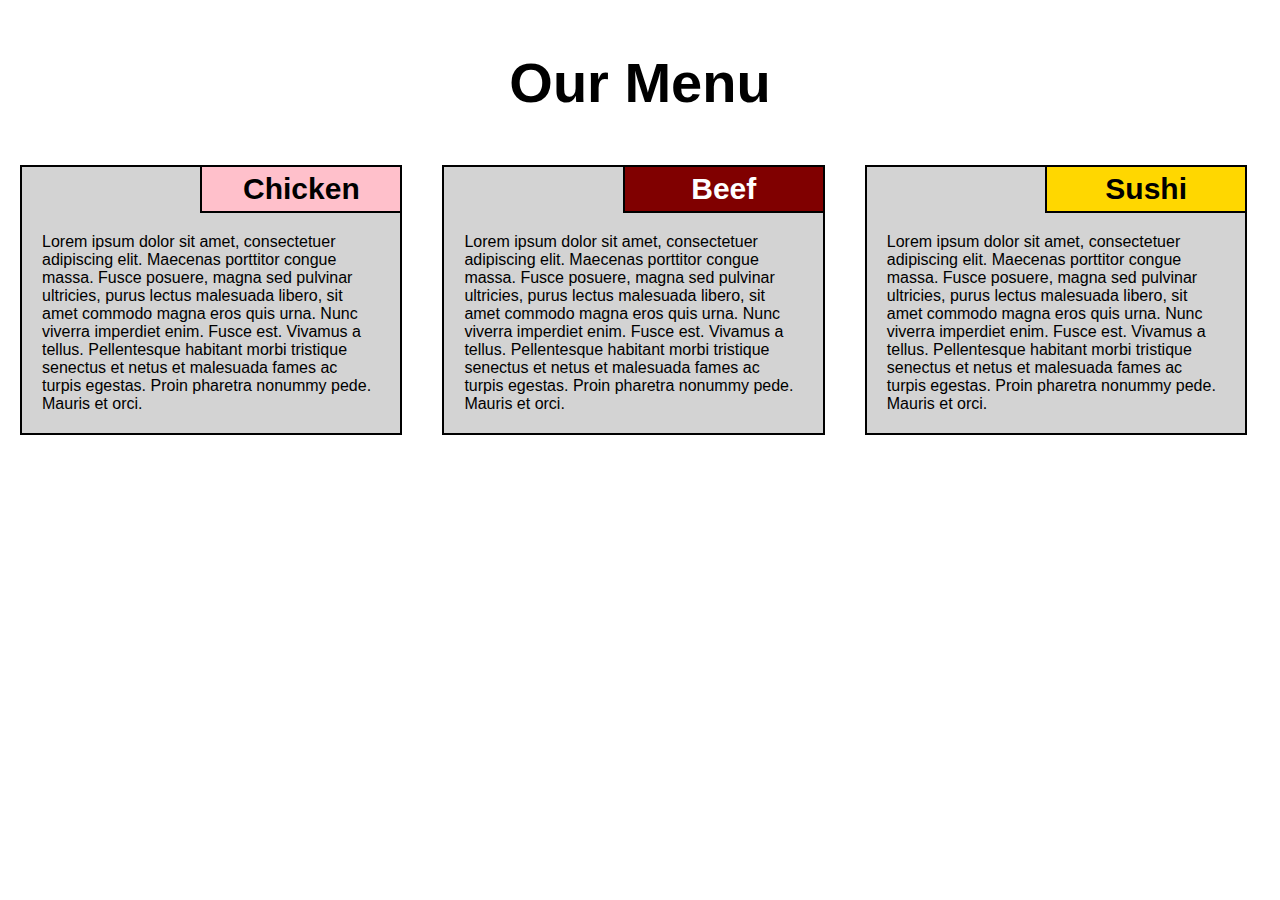
<file: module2-solution/index.html>
<!DOCTYPE html>
<html lang="en">
<head>
    <meta charset="utf-8">
    <meta name="viewport" content="width=device-width, initial-scale=1">
    <title>Our Restaurant!</title>
    <link rel="stylesheet" href="css/style.css">
</head>
<header>
<h1>Our Menu</h1>
</header>
<body>


<div class="row">
    <div class="col-desktop-1 col-tablet-1">
        <div class="box">
            <h2><p id="para1">Chicken</p></h2>
            <div class="description">Lorem ipsum dolor sit amet, consectetuer adipiscing elit. Maecenas porttitor congue massa. Fusce posuere, magna sed pulvinar ultricies, purus lectus malesuada libero, sit amet commodo magna eros quis urna. Nunc viverra imperdiet enim. Fusce est. Vivamus a tellus. Pellentesque habitant morbi tristique senectus et netus et malesuada fames ac turpis egestas. Proin pharetra nonummy pede. Mauris et orci.
            </div>
        </div>
    </div>


    <div class="col-desktop-1 col-tablet-1">
        <div class="box">
            <h2><p id="para2">Beef</p></h2>
            <div class="description">Lorem ipsum dolor sit amet, consectetuer adipiscing elit. Maecenas porttitor congue massa. Fusce posuere, magna sed pulvinar ultricies, purus lectus malesuada libero, sit amet commodo magna eros quis urna. Nunc viverra imperdiet enim. Fusce est. Vivamus a tellus. Pellentesque habitant morbi tristique senectus et netus et malesuada fames ac turpis egestas. Proin pharetra nonummy pede. Mauris et orci.
            </div>
        </div>
    </div>


    <div class="col-desktop-1 col-tablet-2">
        <div class="box">
            <h2><p id="para3">Sushi</p></h2>
            <div class="description">Lorem ipsum dolor sit amet, consectetuer adipiscing elit. Maecenas porttitor congue massa. Fusce posuere, magna sed pulvinar ultricies, purus lectus malesuada libero, sit amet commodo magna eros quis urna. Nunc viverra imperdiet enim. Fusce est. Vivamus a tellus. Pellentesque habitant morbi tristique senectus et netus et malesuada fames ac turpis egestas. Proin pharetra nonummy pede. Mauris et orci.
            </div>
        </div>
    </div>
</div>


</body>
</html>
</file>
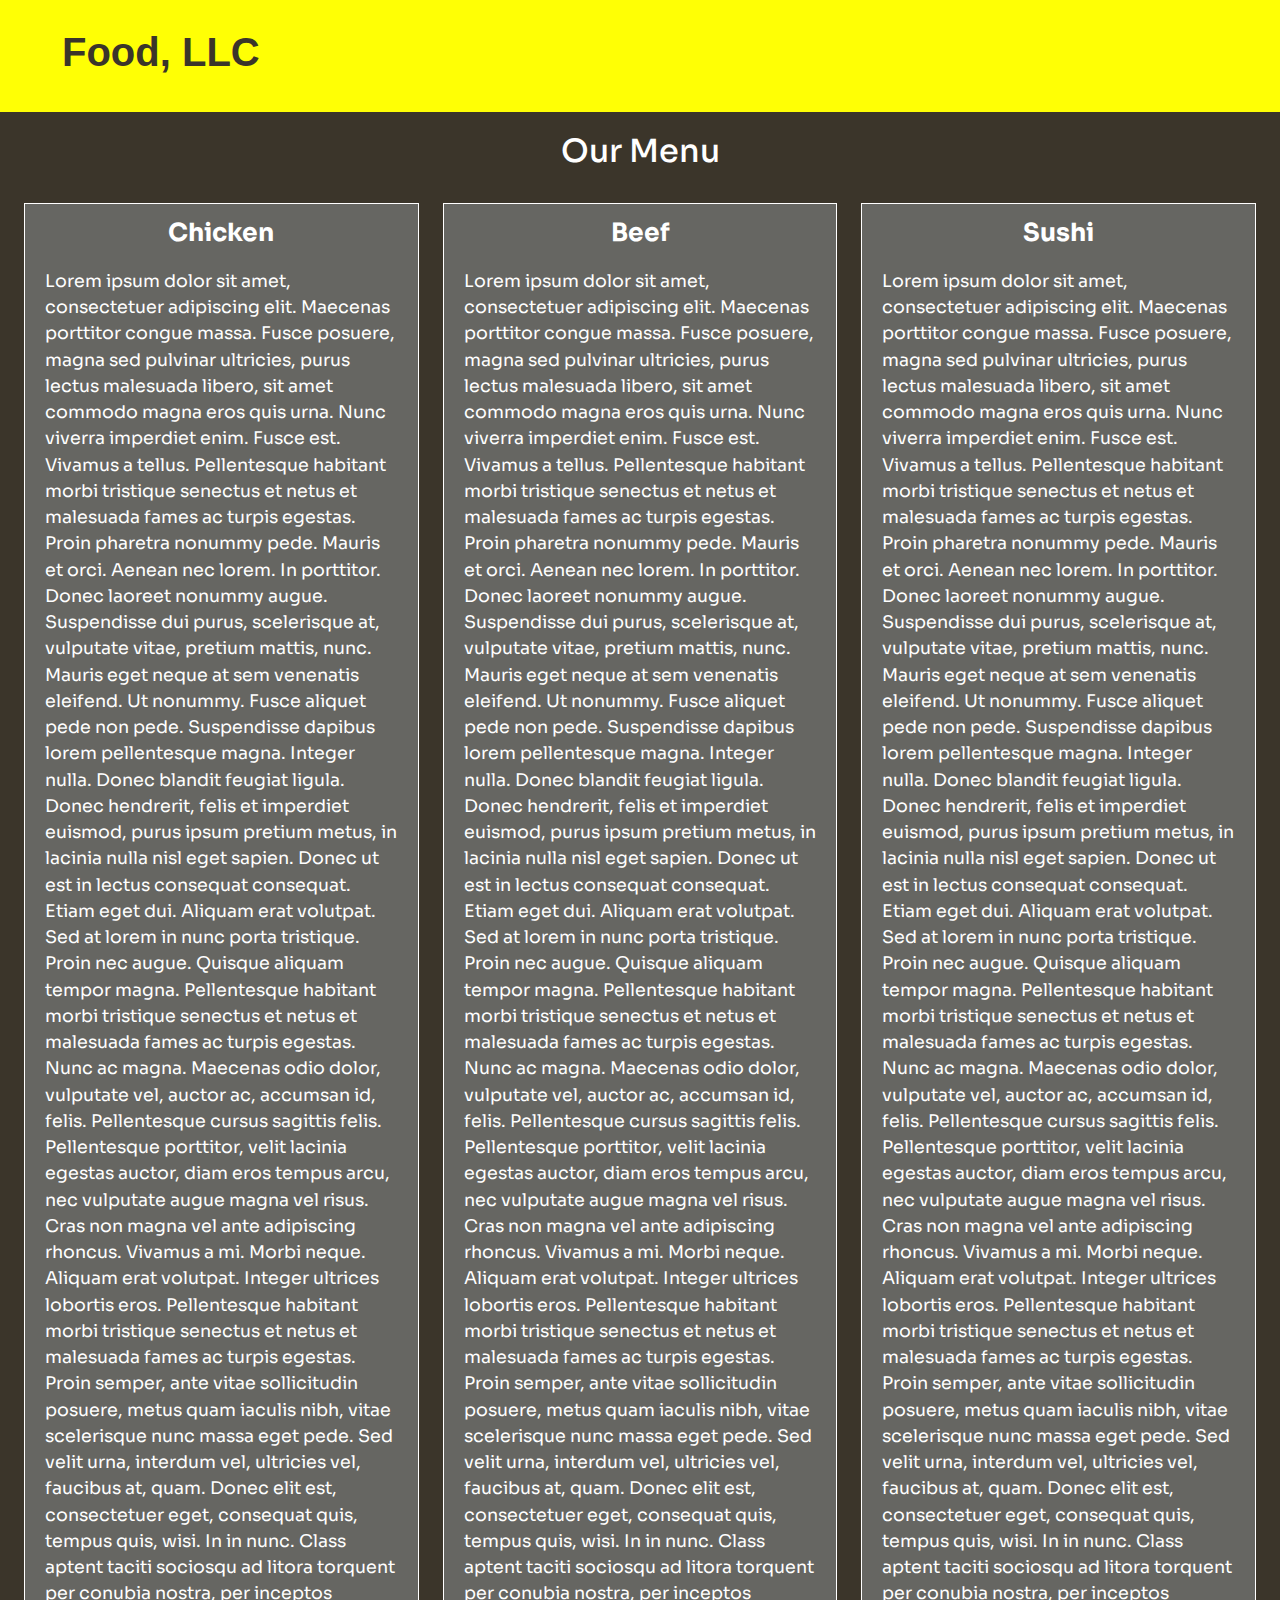
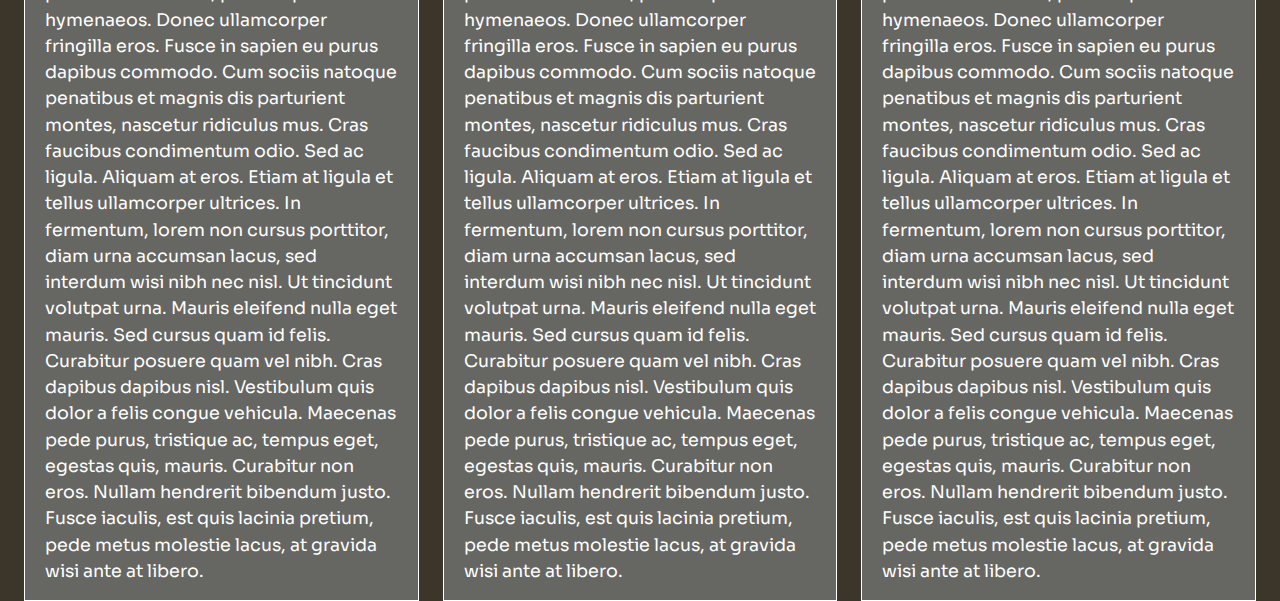
<file: module3-solution/index.html>
<!DOCTYPE html>
<html>
<head>
    <meta charset="utf-8">
    <meta http-equiv="X-UA-Compatible" content="IE=edge">
    <meta name="viewport" content="width=device-width, initial-scale=1">
    <title>Assignment Solution for Module 3</title>
    <link rel="stylesheet" href="css/bootstrap.min.css">
    <link rel="stylesheet" href="css/style.css">
    <link href="https://fonts.googleapis.com/css2?family=Epilogue:ital,wght@0,800;0,900;1,800;1,900&family=Sora:wght@300;400;500;600;700;800&display=swap" rel="stylesheet">
</head>
<body>
    <header>
        <nav id="header-nav" class="navbar navbar-default">
            <div class="container-fluid">

                <div class="navbar-brand">
                    <a href="index.html"><h1>Food, LLC</h1></a>
                </div>


                <button class="navbar-toggler d-block d-md-none" type="button" data-bs-toggle="collapse" data-bs-target="#navbarNav" aria-controls="navbarNav" aria-expanded="false" aria-label="Toggle navigation">
                    <span class="navbar-toggler-icon"></span>
                </button>
                <div class="collapse navbar-collapse" id="navbarNav">
                    <ul class="navbar-nav d-block d-md-none">
                        <li class="nav-item">
                            <a class="nav-link" href="#chicken" >Chicken</a>
                        </li>
                        <li class="nav-item">
                            <a class="nav-link" href="#beef" >Beef</a>
                        </li>
                        <li class="nav-item">
                            <a class="nav-link" href="#sushi" >Sushi</a>
                        </li>
                    </ul>
                </div>
            </div>

        </nav>
    </header>

    <div class="container-flui" id="main-title">
        <div class="page-container" id="page-title">
            <h2>Our Menu</h2>
        </div>
    </div>

    <div class="container-fluid" id="content">
        <div class="row justify-content-center">
            <div class="col-md-4 col-sm-6 col-xs-12">
                <div class="list-container">
                    <p class="list-heading" id="chicken">Chicken</p>
                    <p class="list-content">Lorem ipsum dolor sit amet, consectetuer adipiscing elit. Maecenas porttitor congue massa. Fusce posuere, magna sed pulvinar ultricies, purus lectus malesuada libero, sit amet commodo magna eros quis urna. Nunc viverra imperdiet enim. Fusce est. Vivamus a tellus. Pellentesque habitant morbi tristique senectus et netus et malesuada fames ac turpis egestas. Proin pharetra nonummy pede. Mauris et orci. Aenean nec lorem. In porttitor. Donec laoreet nonummy augue. Suspendisse dui purus, scelerisque at, vulputate vitae, pretium mattis, nunc. Mauris eget neque at sem venenatis eleifend. Ut nonummy. Fusce aliquet pede non pede. Suspendisse dapibus lorem pellentesque magna. Integer nulla. Donec blandit feugiat ligula. Donec hendrerit, felis et imperdiet euismod, purus ipsum pretium metus, in lacinia nulla nisl eget sapien. Donec ut est in lectus consequat consequat. Etiam eget dui. Aliquam erat volutpat. Sed at lorem in nunc porta tristique. Proin nec augue. Quisque aliquam tempor magna. Pellentesque habitant morbi tristique senectus et netus et malesuada fames ac turpis egestas. Nunc ac magna. Maecenas odio dolor, vulputate vel, auctor ac, accumsan id, felis. Pellentesque cursus sagittis felis. Pellentesque porttitor, velit lacinia egestas auctor, diam eros tempus arcu, nec vulputate augue magna vel risus. Cras non magna vel ante adipiscing rhoncus. Vivamus a mi. Morbi neque. Aliquam erat volutpat. Integer ultrices lobortis eros. Pellentesque habitant morbi tristique senectus et netus et malesuada fames ac turpis egestas. Proin semper, ante vitae sollicitudin posuere, metus quam iaculis nibh, vitae scelerisque nunc massa eget pede. Sed velit urna, interdum vel, ultricies vel, faucibus at, quam. Donec elit est, consectetuer eget, consequat quis, tempus quis, wisi. In in nunc. Class aptent taciti sociosqu ad litora torquent per conubia nostra, per inceptos hymenaeos. Donec ullamcorper fringilla eros. Fusce in sapien eu purus dapibus commodo. Cum sociis natoque penatibus et magnis dis parturient montes, nascetur ridiculus mus. Cras faucibus condimentum odio. Sed ac ligula. Aliquam at eros. Etiam at ligula et tellus ullamcorper ultrices. In fermentum, lorem non cursus porttitor, diam urna accumsan lacus, sed interdum wisi nibh nec nisl. Ut tincidunt volutpat urna. Mauris eleifend nulla eget mauris. Sed cursus quam id felis. Curabitur posuere quam vel nibh. Cras dapibus dapibus nisl. Vestibulum quis dolor a felis congue vehicula. Maecenas pede purus, tristique ac, tempus eget, egestas quis, mauris. Curabitur non eros. Nullam hendrerit bibendum justo. Fusce iaculis, est quis lacinia pretium, pede metus molestie lacus, at gravida wisi ante at libero.</p>
                    <p class="back-to-top d-block d-md-none">(End of Chicken Section) <a href="#header-nav">Back to Top</a></p>
                </div>
            </div>
            <div class="col-md-4 col-sm-6 col-xs-12">
                <div class="list-container">
                    <p class="list-heading" id="beef">Beef</p>
                    <p class="list-content">Lorem ipsum dolor sit amet, consectetuer adipiscing elit. Maecenas porttitor congue massa. Fusce posuere, magna sed pulvinar ultricies, purus lectus malesuada libero, sit amet commodo magna eros quis urna. Nunc viverra imperdiet enim. Fusce est. Vivamus a tellus. Pellentesque habitant morbi tristique senectus et netus et malesuada fames ac turpis egestas. Proin pharetra nonummy pede. Mauris et orci. Aenean nec lorem. In porttitor. Donec laoreet nonummy augue. Suspendisse dui purus, scelerisque at, vulputate vitae, pretium mattis, nunc. Mauris eget neque at sem venenatis eleifend. Ut nonummy. Fusce aliquet pede non pede. Suspendisse dapibus lorem pellentesque magna. Integer nulla. Donec blandit feugiat ligula. Donec hendrerit, felis et imperdiet euismod, purus ipsum pretium metus, in lacinia nulla nisl eget sapien. Donec ut est in lectus consequat consequat. Etiam eget dui. Aliquam erat volutpat. Sed at lorem in nunc porta tristique. Proin nec augue. Quisque aliquam tempor magna. Pellentesque habitant morbi tristique senectus et netus et malesuada fames ac turpis egestas. Nunc ac magna. Maecenas odio dolor, vulputate vel, auctor ac, accumsan id, felis. Pellentesque cursus sagittis felis. Pellentesque porttitor, velit lacinia egestas auctor, diam eros tempus arcu, nec vulputate augue magna vel risus. Cras non magna vel ante adipiscing rhoncus. Vivamus a mi. Morbi neque. Aliquam erat volutpat. Integer ultrices lobortis eros. Pellentesque habitant morbi tristique senectus et netus et malesuada fames ac turpis egestas. Proin semper, ante vitae sollicitudin posuere, metus quam iaculis nibh, vitae scelerisque nunc massa eget pede. Sed velit urna, interdum vel, ultricies vel, faucibus at, quam. Donec elit est, consectetuer eget, consequat quis, tempus quis, wisi. In in nunc. Class aptent taciti sociosqu ad litora torquent per conubia nostra, per inceptos hymenaeos. Donec ullamcorper fringilla eros. Fusce in sapien eu purus dapibus commodo. Cum sociis natoque penatibus et magnis dis parturient montes, nascetur ridiculus mus. Cras faucibus condimentum odio. Sed ac ligula. Aliquam at eros. Etiam at ligula et tellus ullamcorper ultrices. In fermentum, lorem non cursus porttitor, diam urna accumsan lacus, sed interdum wisi nibh nec nisl. Ut tincidunt volutpat urna. Mauris eleifend nulla eget mauris. Sed cursus quam id felis. Curabitur posuere quam vel nibh. Cras dapibus dapibus nisl. Vestibulum quis dolor a felis congue vehicula. Maecenas pede purus, tristique ac, tempus eget, egestas quis, mauris. Curabitur non eros. Nullam hendrerit bibendum justo. Fusce iaculis, est quis lacinia pretium, pede metus molestie lacus, at gravida wisi ante at libero.</p>
                    <p class="back-to-top d-block d-md-none">(End of Beef Section) <a href="#header-nav">Back to Top</a></p>
                </div>
            </div>
            <div class="col-md-4 col-sm-12 col-xs-12">
                <div class="list-container">
                    <p class="list-heading" id="sushi">Sushi</p>
                    <p class="list-content">Lorem ipsum dolor sit amet, consectetuer adipiscing elit. Maecenas porttitor congue massa. Fusce posuere, magna sed pulvinar ultricies, purus lectus malesuada libero, sit amet commodo magna eros quis urna. Nunc viverra imperdiet enim. Fusce est. Vivamus a tellus. Pellentesque habitant morbi tristique senectus et netus et malesuada fames ac turpis egestas. Proin pharetra nonummy pede. Mauris et orci. Aenean nec lorem. In porttitor. Donec laoreet nonummy augue. Suspendisse dui purus, scelerisque at, vulputate vitae, pretium mattis, nunc. Mauris eget neque at sem venenatis eleifend. Ut nonummy. Fusce aliquet pede non pede. Suspendisse dapibus lorem pellentesque magna. Integer nulla. Donec blandit feugiat ligula. Donec hendrerit, felis et imperdiet euismod, purus ipsum pretium metus, in lacinia nulla nisl eget sapien. Donec ut est in lectus consequat consequat. Etiam eget dui. Aliquam erat volutpat. Sed at lorem in nunc porta tristique. Proin nec augue. Quisque aliquam tempor magna. Pellentesque habitant morbi tristique senectus et netus et malesuada fames ac turpis egestas. Nunc ac magna. Maecenas odio dolor, vulputate vel, auctor ac, accumsan id, felis. Pellentesque cursus sagittis felis. Pellentesque porttitor, velit lacinia egestas auctor, diam eros tempus arcu, nec vulputate augue magna vel risus. Cras non magna vel ante adipiscing rhoncus. Vivamus a mi. Morbi neque. Aliquam erat volutpat. Integer ultrices lobortis eros. Pellentesque habitant morbi tristique senectus et netus et malesuada fames ac turpis egestas. Proin semper, ante vitae sollicitudin posuere, metus quam iaculis nibh, vitae scelerisque nunc massa eget pede. Sed velit urna, interdum vel, ultricies vel, faucibus at, quam. Donec elit est, consectetuer eget, consequat quis, tempus quis, wisi. In in nunc. Class aptent taciti sociosqu ad litora torquent per conubia nostra, per inceptos hymenaeos. Donec ullamcorper fringilla eros. Fusce in sapien eu purus dapibus commodo. Cum sociis natoque penatibus et magnis dis parturient montes, nascetur ridiculus mus. Cras faucibus condimentum odio. Sed ac ligula. Aliquam at eros. Etiam at ligula et tellus ullamcorper ultrices. In fermentum, lorem non cursus porttitor, diam urna accumsan lacus, sed interdum wisi nibh nec nisl. Ut tincidunt volutpat urna. Mauris eleifend nulla eget mauris. Sed cursus quam id felis. Curabitur posuere quam vel nibh. Cras dapibus dapibus nisl. Vestibulum quis dolor a felis congue vehicula. Maecenas pede purus, tristique ac, tempus eget, egestas quis, mauris. Curabitur non eros. Nullam hendrerit bibendum justo. Fusce iaculis, est quis lacinia pretium, pede metus molestie lacus, at gravida wisi ante at libero.</p>
                    <p class="back-to-top d-block d-md-none">(End of Sushi Section) <a href="#header-nav">Back to Top</a></p>
                </div>
            </div>
        </div>
    </div>


    <!--visible-md>

    <!--JQuery (Bootstrap JS plugins depend on it) -->
    <script src="js/bootstrap.min.js"></script>
</body>
</html>
</file>
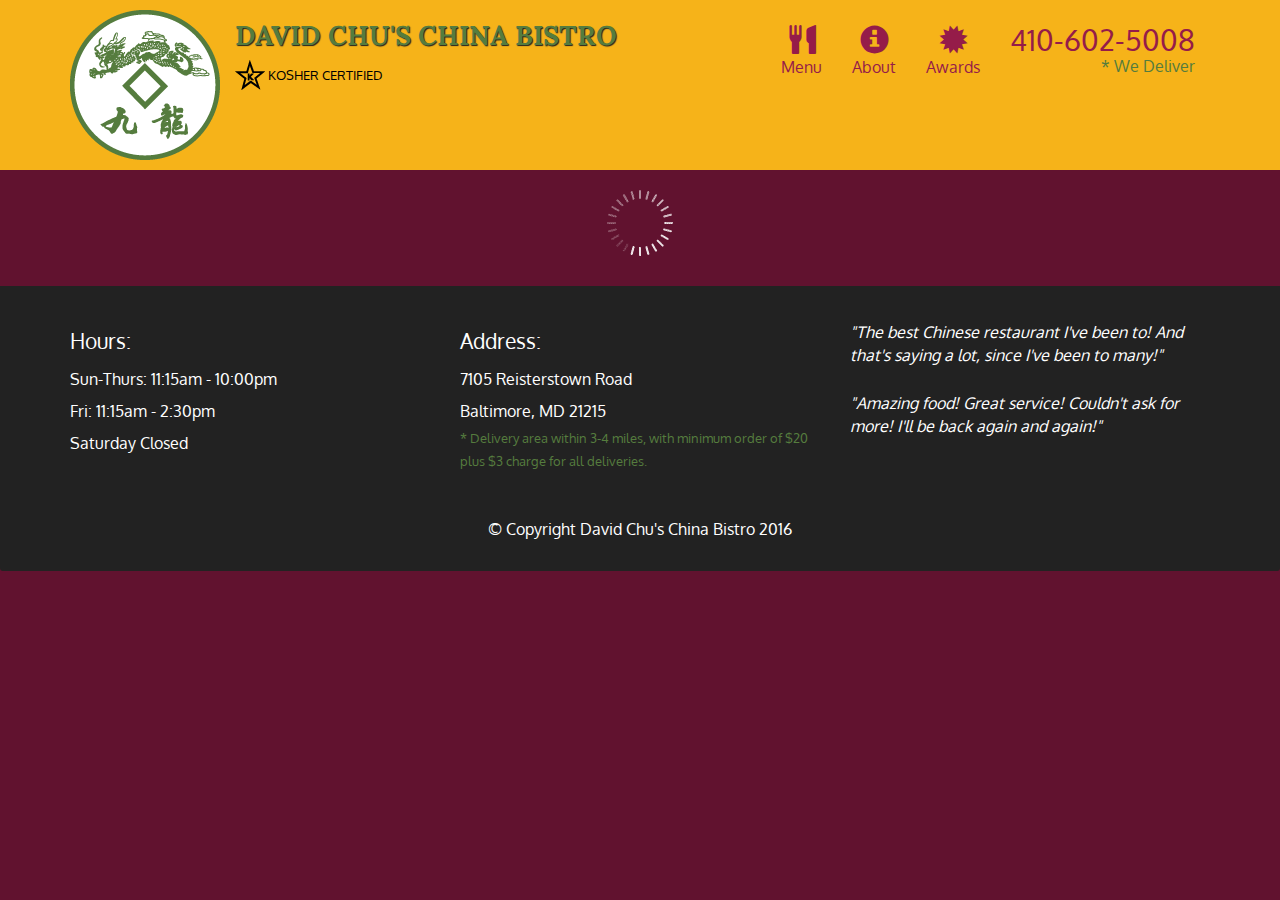
<file: module5-solution/index.html>
<!doctype html>
<html lang="en">
  <head>
    <meta charset="utf-8">
    <meta http-equiv="X-UA-Compatible" content="IE=edge">
    <meta name="viewport" content="width=device-width, initial-scale=1">
    <title>David Chu's China Bistro</title>
    <link rel="stylesheet" href="css/bootstrap.min.css">
    <link rel="stylesheet" href="css/styles.css">
    <link href='https://fonts.googleapis.com/css?family=Oxygen:400,300,700' rel='stylesheet' type='text/css'>
    <link href='https://fonts.googleapis.com/css?family=Lora' rel='stylesheet' type='text/css'>
  </head>
<body>
  <header>
    <nav id="header-nav" class="navbar navbar-default">
      <div class="container">
        <div class="navbar-header">
          <a href="index.html" class="pull-left visible-md visible-lg">
            <div id="logo-img" alt="Logo image"></div>
          </a>

          <div class="navbar-brand">
            <a href="index.html"><h1>David Chu's China Bistro</h1></a>
            <p>
              <img src="images/star-k-logo.png" alt="Kosher certification">
              <span>Kosher Certified</span>
            </p>
          </div>

          <button id="navbarToggle" type="button" class="navbar-toggle collapsed" data-toggle="collapse" data-target="#collapsable-nav" aria-expanded="false">
            <span class="sr-only">Toggle navigation</span>
            <span class="icon-bar"></span>
            <span class="icon-bar"></span>
            <span class="icon-bar"></span>
          </button>
        </div>
        
        <div id="collapsable-nav" class="collapse navbar-collapse">
           <ul id="nav-list" class="nav navbar-nav navbar-right">
            <li id="navHomeButton" class="visible-xs active">
              <a href="index.html">
                <span class="glyphicon glyphicon-home"></span> Home</a>
            </li>
            <li id="navMenuButton">
              <a href="#" onclick="$dc.loadMenuCategories();">
                <span class="glyphicon glyphicon-cutlery"></span><br class="hidden-xs"> Menu</a>
            </li>
            <li>
              <a href="#">
                <span class="glyphicon glyphicon-info-sign"></span><br class="hidden-xs"> About</a>
            </li>
            <li>
              <a href="#">
                <span class="glyphicon glyphicon-certificate"></span><br class="hidden-xs"> Awards</a>
            </li>
            <li id="phone" class="hidden-xs">
              <a href="tel:410-602-5008">
                <span>410-602-5008</span></a><div>* We Deliver</div>
            </li>
          </ul><!-- #nav-list -->
        </div><!-- .collapse .navbar-collapse -->
      </div><!-- .container -->
    </nav><!-- #header-nav -->
  </header>

  <div id="call-btn" class="visible-xs">
    <a class="btn" href="tel:410-602-5008">
    <span class="glyphicon glyphicon-earphone"></span>
    410-602-5008
    </a>
  </div>
  <div id="xs-deliver" class="text-center visible-xs">* We Deliver</div>

  <div id="main-content" class="container"></div>

  <footer class="panel-footer">
    <div class="container">
      <div class="row">
        <section id="hours" class="col-sm-4">
          <span>Hours:</span><br>
          Sun-Thurs: 11:15am - 10:00pm<br>
          Fri: 11:15am - 2:30pm<br>
          Saturday Closed
          <hr class="visible-xs">
        </section>
        <section id="address" class="col-sm-4">
          <span>Address:</span><br>
          7105 Reisterstown Road<br>
          Baltimore, MD 21215
          <p>* Delivery area within 3-4 miles, with minimum order of $20 plus $3 charge for all deliveries.</p>
          <hr class="visible-xs">
        </section>
        <section id="testimonials" class="col-sm-4">
          <p>"The best Chinese restaurant I've been to! And that's saying a lot, since I've been to many!"</p>
          <p>"Amazing food! Great service! Couldn't ask for more! I'll be back again and again!"</p>
        </section>
      </div>
      <div class="text-center">&copy; Copyright David Chu's China Bistro 2016</div>
    </div>
  </footer>

  <!-- jQuery (Bootstrap JS plugins depend on it) -->
  <script src="js/jquery-2.1.4.min.js"></script>
  <script src="js/bootstrap.min.js"></script>
  <script src="js/ajax-utils.js"></script>
  <script src="js/script.js"></script>
</body>
</html>
</file>
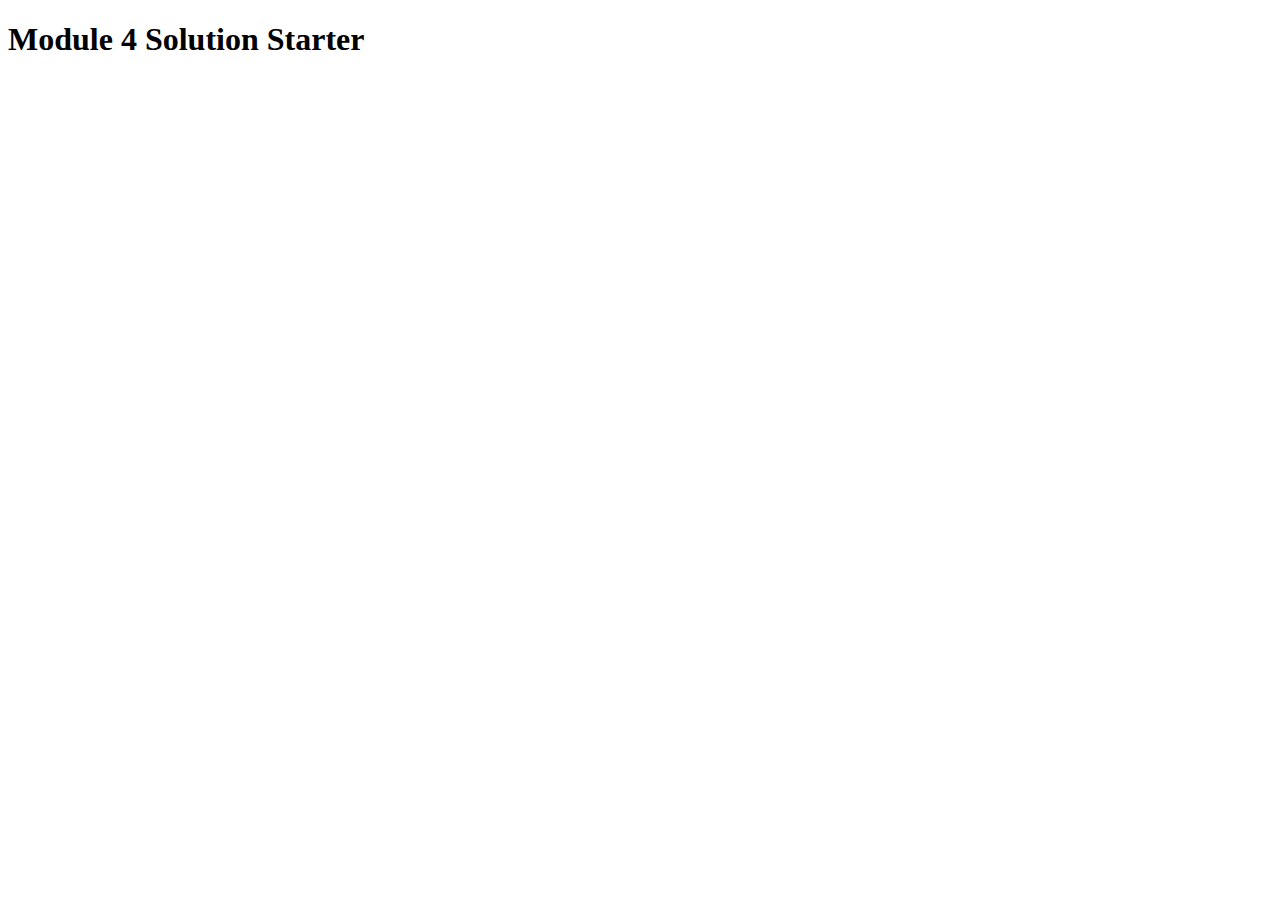
<file: module4-solution/easier/index.html>
<!DOCTYPE html>
<html>
<head>
  <meta charset="utf-8">
  <title>Module 4 Solution Starter</title>
  <script src="SpeakHello.js"></script>
  <script src="SpeakGoodBye.js"></script>
  <script src="script.js"></script>
</head>
<body>
  <h1>Module 4 Solution Starter</h1>
</body>
</html>
</file>
<file: module2-solution/css/style.css>
header {
    color: black;
    text-align: center;
    font-weight: bold;
    font-size: 175%;
    font-family: sans-serif;
    margin-top: 50px;
    margin-bottom: 50px;
}


* {
    box-sizing:  border-box;
    margin: 0;
    padding: 0;
}


body {
    margin: 0;
    padding: 0;
    font-family: sans-serif;
}


.box {
    background-color: lightgray;
    border: 2px solid black;
    margin-left: 20px;
    margin-right: 20px;
    margin-bottom:  20px;
}


div.box p {
    font-weight: bold;
    text-align: center;
    border-width: 2px;
    border-color: black;
    border-style: hidden hidden solid solid;
    display: block;
    width: 200px;
    padding: 5px;
    font-size: 125%;
    float:  right;
}


#para1 {
    color: black;
    background-color: pink;
}


#para2 {
    color: white;
    background-color: maroon;
}


#para3 {
    color: black;
    background-color: gold;
}


.description {
    margin:  10px 10px 10px 10px;
    padding: 20px 10px 10px 10px;
    clear: right;
}


.row {
    width: 100%;
}


/* Desktop view 992px and above min=992px */
@media (min-width: 992px) {
    .col-desktop-1 {
        float:  left;
        width:  33%;
        margin-left: auto;
        margin-right: auto;
    }
}


/* Tablet view between 768px and 991px min=768px and max=991px */
@media (min-width: 768px) and (max-width: 991px) {
    .col-tablet-1, .col-tablet-2 {
        align-items: center;
        float: left;
    }
    .col-tablet-1 {
        width: 50%;
    }
    .col-tablet-2 {
        width: 100%;
    }
}
</file>
<file: module3-solution/css/style.css>
body {
    font-size: 50px;
    font-weight: bold;
    color: #fff;
    background-color: #3b352a;
    font-family: Montserrat, Epilogue, Sora, sans-serif;
}

* {
    margin: 0;
    padding: 0;
}

/* Header */
#header-nav {
    background-color: #ffff05;
    border-radius: 0;
    border: 0;
}

/* Navbar Brand */
.navbar-brand {
    padding: 20px 20px 20px 50px;
}

/* Restaurant Brand */
.navbar-brand h1 {
    font-family: Montserrat, sans-serif;
    color: #3b352a;
    font-size: 2em;
    font-weight: bold;
    text-align: center;
    /* text-shadow: 1px 1px 1px #222; */
}

.navbar-brand a:link {
    text-decoration: none;
}

.navbar-brand a:hover, .navbar-brand a:focus {
    text-decoration: none;
}

.navbar-toggler {
    margin: 20px 50px 20px;
    border: 2px solid #3b352a;
}

.navbar-toggler-icon {
  background-image: url("data:image/svg+xml,%3csvg xmlns='http://www.w3.org/2000/svg' viewBox='0 0 30 30'%3e%3cpath stroke='rgba%2859, 53, 42, 1.0%29' stroke-linecap='round' stroke-miterlimit='10' stroke-width='2' d='M4 7h22M4 15h22M4 23h22'/%3e%3c/svg%3e");
}

.navbar-toggler:focus {
    text-decoration: none;
    box-shadow: none;
}

.navbar-nav {
    background-color: #ffffff;
    padding: 0;
}

.nav-item {
    font-family:  Sora, sans-serif;
    font-size: 0.75em;
    text-align: center;
    border: 2px solid black;
    margin: 0;
}

.nav-link {
    color: #3b352a;
}

.nav-item a:hover{
    color: #3b352a;
    background-color: #ffff05;
}

.nav-item a:focus{
    color: #3b352a;
}


#page-title {
    font-family: Sora, san-serif;
    color: #fff;
    font-size:  3em;
    font-weight:  bold;
    text-align:  center;
    margin: 20px 0 0 0;
    /* border: 1px solid; */
}

.row {
    margin: 0;
    padding: 0;
    /* border: 1px solid;*/
    text-align: center;
}


.list-container{
    background-color: #666662;
    border: 1px solid;
    margin-top: 25px;
}

.list-heading {
    font-family: Sora, san-serif;
    font-size: 0.5em;
    margin-top: 10px;
}

.list-content {
    font-family: Sora, san-serif;
    font-size:  0.35em;
    font-weight: normal;
    text-align: left;
    padding: 0px 20px;
}

.back-to-top {
    font-family: Sora, san-serif;
    font-size:  0.35em;
    font-weight: normal;
    text-align: left;
    padding: 0px 20px;
}
</file>
<file: module5-solution/css/styles.css>
body {
  font-size: 16px;
  color: #fff;
  background-color: #61122f;
  font-family: 'Oxygen', sans-serif;
}

/** HEADER **/
#header-nav {
  background-color: #f6b319;
  border-radius: 0;
  border: 0;
}

#logo-img {
  background: url('../images/restaurant-logo_large.png') no-repeat;
  width: 150px;
  height: 150px;
  margin: 10px 15px 10px 0;
}

.navbar-brand {
  padding-top: 25px;
}
.navbar-brand h1 { /* Restaurant name */
  font-family: 'Lora', serif;
  color: #557c3e;
  font-size: 1.5em;
  text-transform: uppercase;
  font-weight: bold;
  text-shadow: 1px 1px 1px #222;
  margin-top: 0;
  margin-bottom: 0;
  line-height: .75;
}
.navbar-brand a:hover, .navbar-brand a:focus {
  text-decoration: none;
}
.navbar-brand p { /* Kosher cert */
  color: #000;
  text-transform: uppercase;
  font-size: .7em;
  margin-top: 15px;
}
.navbar-brand p span { /* Star-K */
  vertical-align: middle;
}

#nav-list {
  margin-top: 10px;
}
#nav-list a {
  color: #951C49;
  text-align: center;
}
#nav-list a:hover {
  background: #E7E7E7;
}
#nav-list a span {
  font-size: 1.8em;
}

#phone {
  margin-top: 5px;
}
#phone a { /* Phone number */
  text-align: right;
  padding-bottom: 0;
}
#phone div { /* We Deliver */
  color: #557c3e;
  text-align: right;
  padding-right: 15px;
}

.navbar-header button.navbar-toggle, .navbar-header .icon-bar {
  border: 1px solid #61122f;
}
.navbar-header button.navbar-toggle {
  clear: both;
  margin-top: -30px;
}
/* END HEADER */

/* FOOTER */
.panel-footer {
  margin-top: 30px;
  padding-top: 35px;
  padding-bottom: 30px;
  background-color: #222;
  border-top: 0;
}
.panel-footer div.row {
  margin-bottom: 35px;
}
#hours, #address {
  line-height: 2;
}
#hours > span, #address > span {
  font-size: 1.3em;
}
#address p {
  color: #557c3e;
  font-size: .8em;
  line-height: 1.8;
}
#testimonials {
  font-style: italic;
}
#testimonials p:nth-child(2) {
  margin-top: 25px;
}
/* END FOOTER */



/* HOME PAGE */
.container .jumbotron {
  box-shadow: 0 0 50px #3F0C1F;
  border: 2px solid #3F0C1F;
}

#menu-tile, #specials-tile, #map-tile {
  height: 250px;
  width: 100%;
  margin-bottom: 15px;
  position: relative;
  border: 2px solid #3F0C1F;
  overflow: hidden;
}
#menu-tile:hover, #specials-tile:hover, #map-tile:hover {
  box-shadow: 0 1px 5px 1px #cccccc;
}
#menu-tile {
  background: url('../images/menu-tile.jpg') no-repeat;
  background-position: center;
}
#specials-tile {
  background: url('../images/specials-tile.jpg') no-repeat;
  background-position: center;
}
#menu-tile span, #specials-tile span, #map-tile span {
  position: absolute;
  bottom: 0;
  right: 0;
  width: 100%;
  text-align: center;
  font-size: 1.6em;
  text-transform: uppercase;
  background-color: #000;
  color: #fff;
  opacity: .8;
}
/* END HOME PAGE */

/* MENU CATEGORIES PAGE */
.category-tile { 
  position: relative;
  border: 2px solid #3F0C1F;
  overflow: hidden;
  width: 200px;
  height: 200px;
  margin: 0 auto 15px;
}
.category-tile span {
  position: absolute;
  bottom: 0;
  right: 0;
  width: 100%;
  text-align: center;
  font-size: 1.2em;
  text-transform: uppercase;
  background-color: #000;
  color: #fff;
  opacity: .8;
}
.category-tile:hover {
  box-shadow: 0 1px 5px 1px #cccccc;
}

#menu-categories-title + div {
  margin-bottom: 50px;
}
/* END MENU CATEGORIES PAGE */

/* SINGLE CATEGORY PAGE */
.menu-item-tile {
  margin-bottom: 25px;
}
.menu-item-tile hr {
  width: 80%;
}
.menu-item-tile .menu-item-price {
  font-size: 1.1em;
  text-align: right;
  margin-top: -15px;
  margin-right: -15px;
}
.menu-item-tile .menu-item-price span {
  font-size: .6em;
}
.menu-item-photo {
  position: relative;
  border: 2px solid #3F0C1F; 
  overflow: hidden;
  padding: 0;
  margin-right: -15px;
  margin-left: auto;
  margin-bottom: 20px;
  max-width: 250px;
}
.menu-item-photo div {
  position: absolute;
  bottom: 0;
  right: 0;
  width: 80px;
  background-color: #557c3e;
  text-align: center;
}
.menu-item-description {
  padding-right: 30px;
}
h3.menu-item-title {
  margin: 0 0 10px;
}
.menu-item-details {
  font-size: .9em;
  font-style: italic;
}
/* END SINGLE CATEGORY PAGE */


/********** Large devices only **********/
@media (min-width: 1200px) {
  .container .jumbotron {
    background: url('../images/jumbotron_1200.jpg') no-repeat;
    height: 675px;
  }
}

/********** Medium devices only **********/
@media (min-width: 992px) and (max-width: 1199px) {
  /* Header */
  #logo-img {
    background: url('../images/restaurant-logo_medium.png') no-repeat;
    width: 100px;
    height: 100px;
    margin: 5px 5px 5px 0;
  }
  /* End Header */

  /* Home Page */
  .container .jumbotron {
    background: url('../images/jumbotron_992.jpg') no-repeat;
    height: 558px;
  }
  /* End Home Page */
}

/********** Small devices only **********/
@media (min-width: 768px) and (max-width: 991px) {
  /* Home Page */
  .container .jumbotron {
    background: url('../images/jumbotron_768.jpg') no-repeat;
    height: 432px;
  }
  /* End Home Page */
}

/********** Extra small devices only **********/
@media (max-width: 767px) {
  /* Header */
  .navbar-brand {
    padding-top: 10px;
    height: 80px;
  }
  .navbar-brand h1 { /* Restaurant name */
    padding-top: 10px;
    font-size: 5vw; /* 1vw = 1% of viewport width */
  }
  .navbar-brand p { /* Kosher cert */
    font-size: .6em;
    margin-top: 12px;
  }
  .navbar-brand p img { /* Star-K */
    height: 20px;
  }

  #collapsable-nav a { /* Collapsed nav menu text */
    font-size: 1.2em;
  }
  #collapsable-nav a span { /* Collapsed nav menu glyph */
    font-size: 1em;
    margin-right: 5px;
  }

  #call-btn > a {
    font-size: 1.5em;
    display: block;
    margin: 0 20px;
    padding: 10px;
    border: 2px solid #fff;
    background-color: #f6b319;
    color: #951c49;
  }
  #xs-deliver {
    margin-top: 5px;
    font-size: .7em;
    letter-spacing: .1em;
    text-transform: uppercase;
  }
  /* End Header */

  /* Footer */
  .panel-footer section {
    margin-bottom: 30px;
    text-align: center;
  }
  .panel-footer section:nth-child(3) {
    margin-bottom: 0; /* margin already exists on the whole row */
  }
  .panel-footer section hr {
    width: 50%;
  }
  /* End Footer */

  /* Home Page */
  .container .jumbotron {
    margin-top: 30px;
    padding: 0;
  }
  #menu-tile, #specials-tile {
    width: 360px;
    margin: 0 auto 15px;
  }

  .menu-item-photo {
    margin-right: auto;
  }
  .menu-item-tile .menu-item-price {
    text-align: center;
  }
  .menu-item-description {
    text-align: center;;
  }
}


/********** Super extra small devices Only :-) (e.g., iPhone 4) **********/
@media (max-width: 479px) {
  /* Header */
  .navbar-brand h1 { /* Restaurant name */
    padding-top: 5px;
    font-size: 6vw;
  }
  /* End Header */
  
  /* Home page */
  #menu-tile, #specials-tile {
    width: 280px;
    margin: 0 auto 15px;
  }

  .col-xxs-12 {
    position: relative;
    min-height: 1px;
    padding-right: 15px;
    padding-left: 15px;
    float: left;
    width: 100%;
  }
}
</file>
